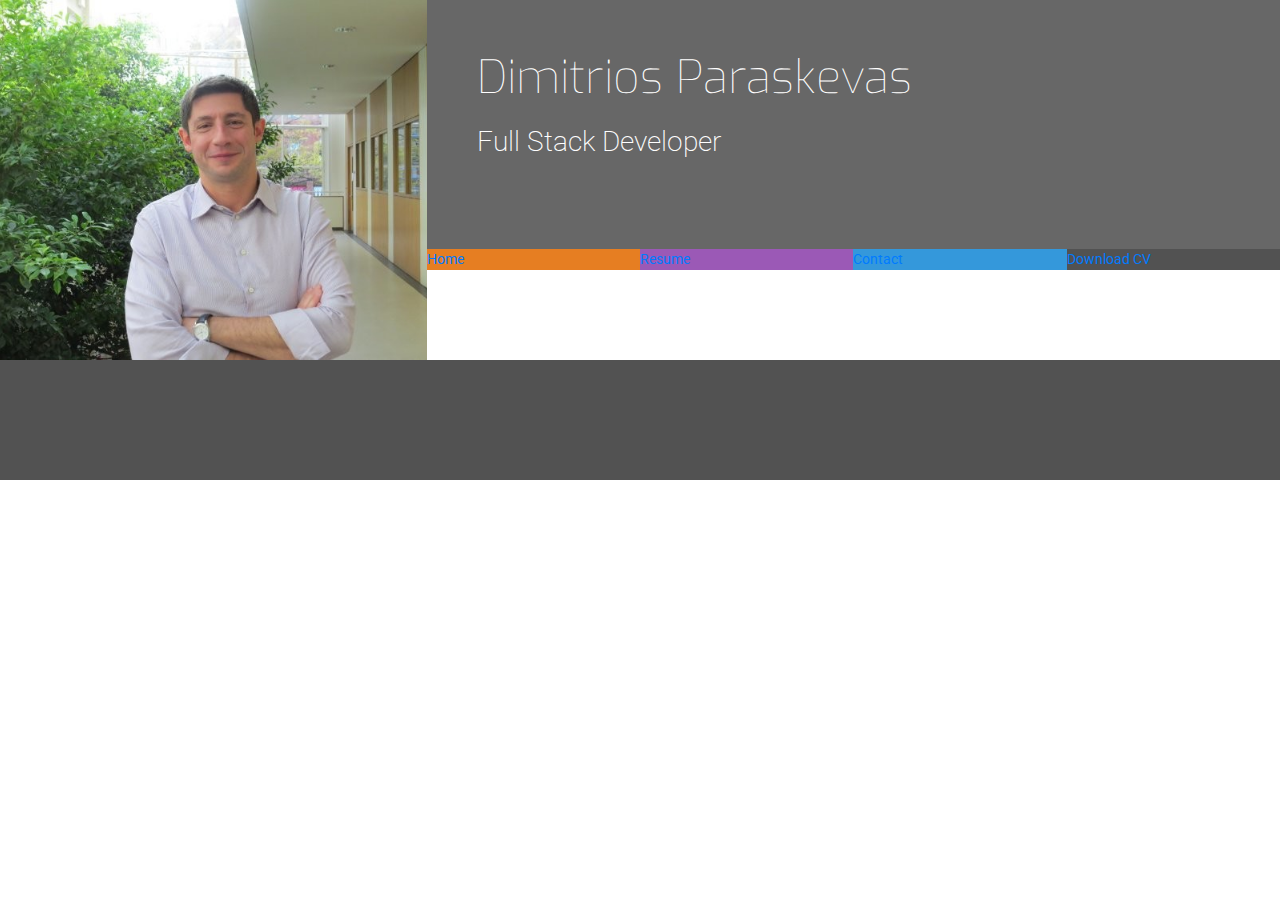
<file: index.html>
<!DOCTYPE html>
<html lang="en">
<head>
    <meta charset="UTF-8">
    <meta name="viewport" content="width=device-width, initial-scale=1.0">
    <meta http-equiv="X-UA-Compatible" content="ie=edge">
    <link rel="stylesheet" href="https://maxcdn.bootstrapcdn.com/bootstrap/4.2.1/css/bootstrap.min.css" type="text/css" />
    <link rel="stylesheet" href="https://maxcdn.bootstrapcdn.com/font-awesome/4.7.0/css/font-awesome.min.css" type="text/css" />
    <link rel="stylesheet" href="assets/css/style.css">
    <title>Dimitrios Paraskevas</title>
</head>
<body>
    <header>
        <div class="row no-gutters">
            <a class="col-md-4 logo" href="index.html"></a>
            <div class="col-md-8">
                <div class="row no-gutters bg-color-name-title">
                    <div class="col heading">
                        <h1 class="name">Dimitrios Paraskevas</h1>
                        <h2 class="title">Full Stack Developer</h2>
                    </div>
                </div>
                <div class="row no-gutters">
                    <div class="col">
                        <ul id="nav" class="list-inline menucontainer">
                            <li class="col-6 col-sm-3 ui-menu-color-home list-inline-item">
                                <a href="#"><span>Home</span></a>
                            </li>
                            <li class="col-6 col-sm-3 ui-menu-color-resume list-inline-item">
                                <a href="#"><span>Resume</span></a>
                            </li>
                            <li class="col-6 col-sm-3 ui-menu-color-contact list-inline-item">
                                <a href="#"><span>Contact</span></a>
                            </li>
                            <li class="col-6 col-sm-3 ui-menu-color-download list-inline-item">
                                <a href="#"><span>Download CV</span></a>
                            </li>
                        </ul>
                    </div>
                </div>
            </div>
        </div>
    </header>
    <section>
        
    </section>
    <footer>
        
    </footer>
</body>
</html>
</file>
<file: assets/css/style.css>
@import url('https://fonts.googleapis.com/css?family=Roboto:100,200,300,400,500,600,700|Exo:100,200,300,400,500,600,700');

/*--------------------------------------------Colors*/

.bg-color-name-title {
    background-color: #676767;
}

.bg-color-three-reasons {
    background-color: #fff;
}

.bg-color-personal-info {
    background-color: #f4f4f4;
}

.bg-color-work-history {
    background-color: #9b59b6;
}

.bg-color-contact {
    background-color: #fff;
}

.ui-menu-color-home {
    background-color: #e67e22;
}

.ui-menu-color-resume {
    background-color: #9b59b6;
}

.ui-menu-color-contact {
    background-color: #3498db;
}

.ui-menu-color-download {
    background-color: #525252;
}

.row-table {
    display: table;
}

.section-column {
    display: table-cell;
    padding: 0 30px 30px;
    float: none;
}

.section-heading {
    font-family: "Exo", sans-serif;
    font-weight: 300;
    margin-top: 25px;
    margin-bottom: 40px;
}

/* ----------------------------------------Special paddings/margins/text */

h1,
h2,
h3,
h4 {
    margin: 0;
}

.uppercase {
    text-transform: uppercase;
}

.general-sub {
    font-family: "Exo", sans-serif;
    font-weight: 300;
    color: #fafafa;
}

.inline-block {
    display: inline-block;
}

.row-table {
    display: table;
}

.section-column {
    display: table-cell;
    padding: 0 30px 30px;
    float: none;
}

.history-heading,
.section-heading {
    font-family: "Exo", sans-serif;
    font-weight: 300;
    margin-top: 25px;
    margin-bottom: 40px;
}

/*--------------------------------------------Heading*/

header {
    margin: 0;
}

.heading {
    margin-left: 50px;
}

.logo {
    background: url("../images/dparaskevas.png");
    background-position: center;
    background-repeat: no-repeat;
    background-size: cover;
    min-height: 360px;
    transition: all .5s ease-in-out;
    -moz-transition: all .5s ease-in-out;
    -webkit-transition: all .5s ease-in-out;
}

.name {
    font-family: "Exo", sans-serif;
    font-weight: 100;
    font-size: 46px;
    margin-top: 50px;
    color: #fff;
}

.title {
    font-family: "Roboto", sans-serif;
    font-weight: 200;
    font-size: 28px;
    margin-top: 20px;
    margin-bottom: 90px;
    color: #fff;
}

.list-inline-item:not(:last-child) {
    margin: 0;
}

.menucontainer {
    font-size: 0;
}

#nav li {
    font-size: 14px;
    padding: 0;
}

#nav {
    margin: 0;
}

.menuitem {
    height: 120px;
    text-align: center;
    padding: 0;
}

.menuitem a {
    width: 100%;
    text-decoration: none;
    color: #fff;
    height: 120px;
}

.menuitem a i {
    padding-top: 22px;
    display: block;
    color: #fafafa;
    font-size: 26px;
}

.menuitem span {
    display: block;
    width: 100%;
    padding-top: 5px;
    text-align: center;
    text-transform: uppercase;
    font-size: 14px;
    font-weight: 300;
    letter-spacing: 2px;
}

/*--------------------------------------------Hover.css*/

.hvr-sweep-to-bottom:before {
    background: rgba(0, 0, 0, 0.2);
    height: 120px;
}

/* ----------------------------------------Footer */

footer {
    background-color: #525252;
    color: #fafafa;
    min-height: 120px;
    margin: 0;
}

.cv-pdf i {
    font-size: 18px;
    color: #fafafa;
    text-align: center;
    padding-left: 5px;
    transition: all 0.35s ease-in-out;
    -moz-transition: all 0.35s ease-in-out;
    -webkit-transition: all 0.35s ease-in-out;
    -o-transition: all 0.35s ease-in-out;
}

.cv-pdf i:hover {
    color: #e84610;
}

.social-links {
    padding-bottom: 15px;
}

.social-links li a i {
    width: 32px;
    height: 32px;
    padding: 12px 0;
    border-radius: 50%;
    font-size: 13px;
    line-height: 7px;
    text-align: center;
    color: #fafafa;
    background: #8f8f8f;
    transition: all 0.35s ease-in-out;
    -moz-transition: all 0.35s ease-in-out;
    -webkit-transition: all 0.35s ease-in-out;
    -o-transition: all 0.35s ease-in-out;
}

.social-links li a i:hover {
    background: #e84610;
}

#footer-details {
    padding: 20px;
}

/* ----------------------------------------Three Reasons */

.three-reasons-icon {
    font-size: 26px;
    color: #e67e22;
}

.three-reasons-heading {
    margin-bottom: 15px;
}

/* ----------------------------------------Personal Info */

.personal-info-item {
    margin-bottom: 20px;
    display: block;
    clear: both;
}

.personal-info-item .key,
.personal-info-item .value {
    padding-right: 8px;
    display: inline-block;
}

.personal-info-item .key p,
.personal-info-item .value p {
    margin: 0;
}

.personal-info-item .key {
    width: 30%;
    margin-right: 21px;
    padding-top: 2px;
    vertical-align: top;
}

.personal-info-item .key p {
    font-weight: 700;
}

.personal-info-item .value {
    position: relative;
    width: 60%;
}

/* ----------------------------------------Skills */

.progress {
    position: relative;
    height: 25px;
    margin-bottom: 4px;
}

.progress-type {
    position: absolute;
    left: 0px;
    font-weight: 400;
    padding: 3px 30px 2px 10px;
    color: #fafafa;
    background-color: rgba(25, 25, 25, 0.2);
}

.progress-section {
    margin: 40px 20px;
}

/* ----------------------------------------Work History */

.history-heading {
    color: #fafafa;
    margin-bottom: 50px;
}

.timeline-item {
    padding: 4em 2em 0em 2em;
    position: relative;
    color: #fafafa;
    border-left: 1px solid;
}

.timeline-item p {
    padding: 0;
    margin: 0;
}

.timeline-item:before {
    content: attr(data-dates);
    position: absolute;
    left: 2.5em;
    top: 3em;
    display: block;
    font-family: "Exo", sans-serif;
    font-weight: 500;
    font-size: 0.8em;
    padding: 0;
    margin: 0;
}

.timeline-item:after {
    width: 12px;
    height: 12px;
    display: block;
    top: 2.4em;
    position: absolute;
    left: -6px;
    border-radius: 12px;
    content: '';
    background: #fafafa;
}

.history-items {
    margin-bottom: 30px;
}

/* ----------------------------------------Contact Form */

.contact-heading {
    font-family: "Exo", sans-serif;
    font-weight: 300;
    margin-top: 25px;
    margin-bottom: 20px;
}

.center-form {
    padding-top: 10px;
    margin: 0 auto;
    max-width: 70%;
}

button[type="submit"] {
    margin-top: 15px;
    margin-bottom: 20px;
    color: #fafafa;
    background-color: #e84610;
}

/* ----------------------------------------Media Queries */

@media(min-width: 992px) {
    .center-form {
        padding-top: 30px;
        min-height: 240px;
        margin: 0 auto;
        max-width: 50%;
    }
}
</file>
